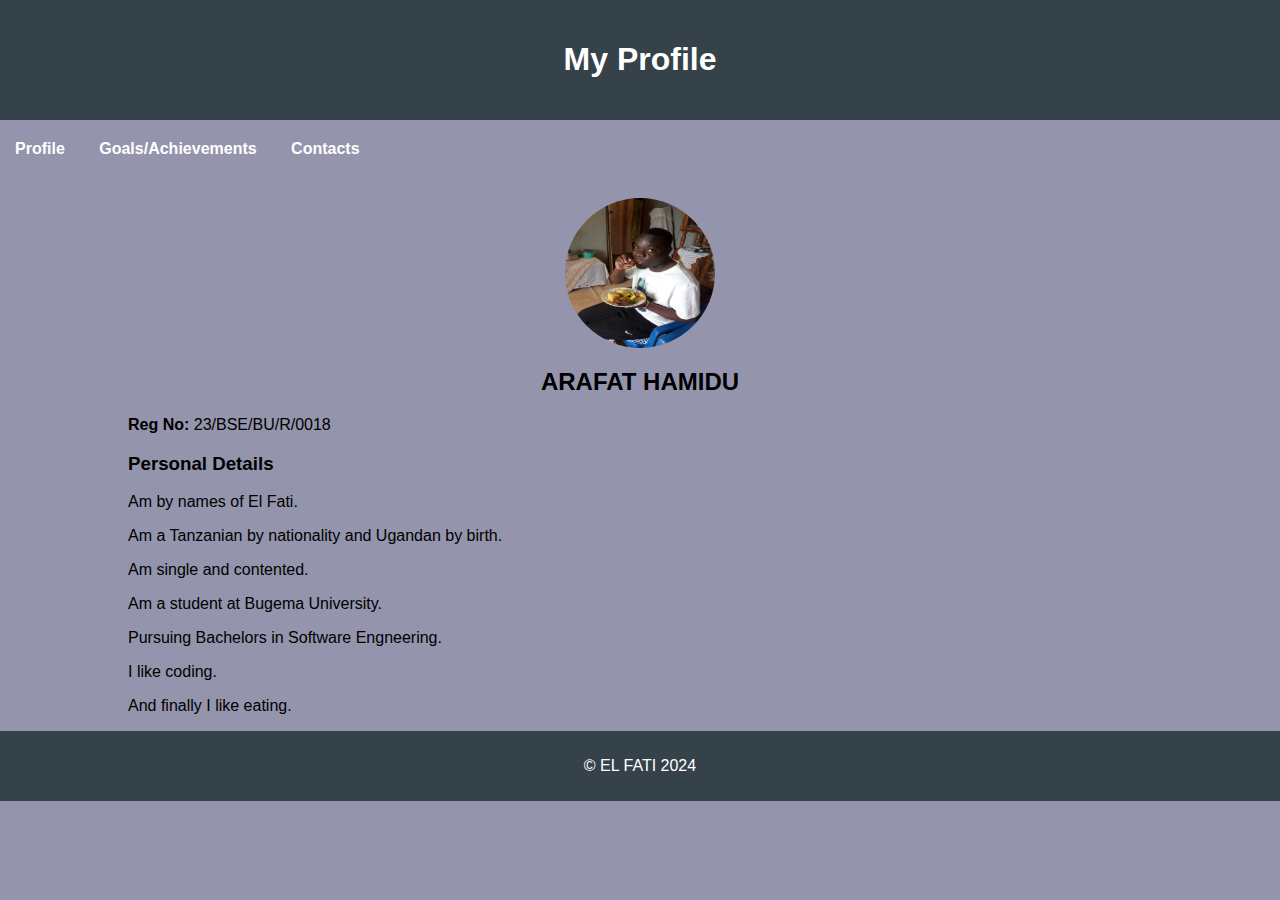
<file: index.html>
<!DOCTYPE html>
<html lang="en">
<head>
    <meta charset="UTF-8">
    <meta name="viewport" content="width=device-width, initial-scale=1.0">
    <link rel="stylesheet" href="mainstyles.css">
    <title>Profile Page</title>
    <style>
        img {
            border-radius: 50%;
            width: 150px;
            height: 150px;
            display: block;
            margin: 20px auto;
        }
    </style>
</head>
<body>
    <header>
        <h1>My Profile</h1>
    </header>
    <nav>
        <a href="index.html">Profile</a>
        <a href="goals.html">Goals/Achievements</a>
        <a href="contacts.html">Contacts</a>
    </nav>
    <div class="container">
        <img src="image.jpg" alt="Your Name">
        <h2 style="text-align: center;">ARAFAT HAMIDU</h2>
        <p><strong>Reg No:</strong> 23/BSE/BU/R/0018</p>
        <h3>Personal Details</h3>
        <p>Am by names of El Fati.</p>
        <p>Am a Tanzanian by nationality and Ugandan by birth.</p>
        <p>Am single and contented.</p>
        <p>Am a student at Bugema University.</p>
        <p>Pursuing Bachelors in Software Engneering.</p>
        <p>I like coding.</p>
        <p>And finally I like eating.</p>
    </div>
    <footer class="footer">
        <p>&copy; EL FATI 2024</p>
    </footer>
</body>
</html>
</file>
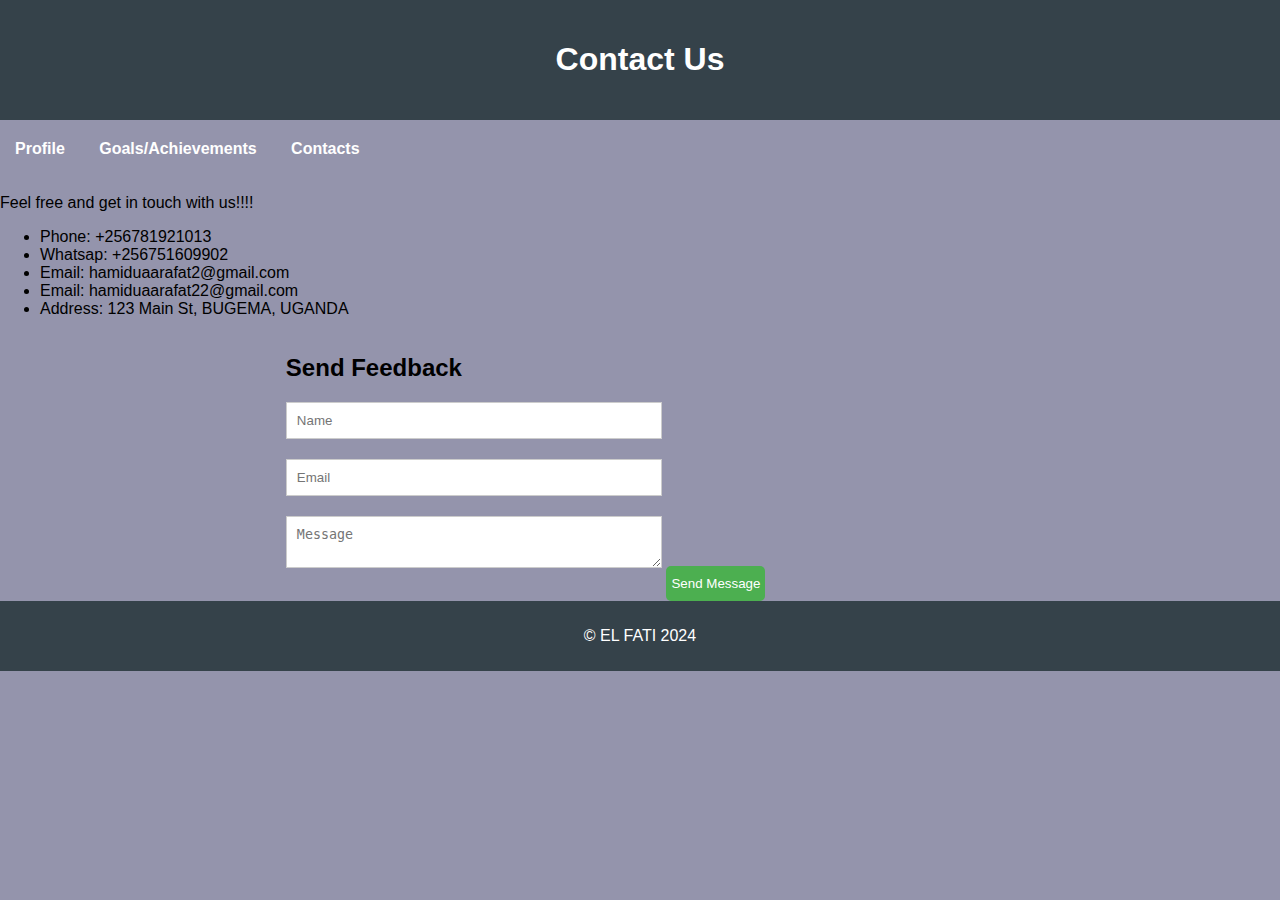
<file: contacts.html>
<!DOCTYPE html>
<html lang="en">
<head>
    <meta charset="UTF-8">
    <meta http-equiv="X-UA-Compatible" content="IE=edge">
    <meta name="viewport" content="width=device-width, initial-scale=1.0">
    <link rel="stylesheet" href="mainstyles.css">
    <title>Contacts</title>
</head>
<body>
    <header>
        <h1>Contact Us</h1>
    </header>
        <nav>
            <a href="index.html">Profile</a>
            <a href="goals.html">Goals/Achievements</a>
            <a href="contacts.html">Contacts</a>
        </nav>
        <div class="container"></div>
		<p>Feel free and get in touch with us!!!!</p>
<ul>
	<li>Phone: +256781921013</li>
    <li>Whatsap: +256751609902</li>
	<li>Email: hamiduaarafat2@gmail.com</li>
    <li>Email: hamiduaarafat22@gmail.com</li>
	<li>Address: 123 Main St, BUGEMA, UGANDA</li>
</ul>

		<div class="contact-form">
			<form>
                <h2> Send Feedback</h2>
				<input type="text" class="input-field" placeholder="Name" required>
				<input type="email" class="input-field" placeholder="Email" required>
				<textarea class="input-field" placeholder="Message" required></textarea>
				<button class="submit-btn">Send Message</button>
			</form>
		</div>
        
	</div>
    <footer class="footer">
        <p>&copy; EL FATI 2024</p>
    </footer>
</body>
</html>
</file>
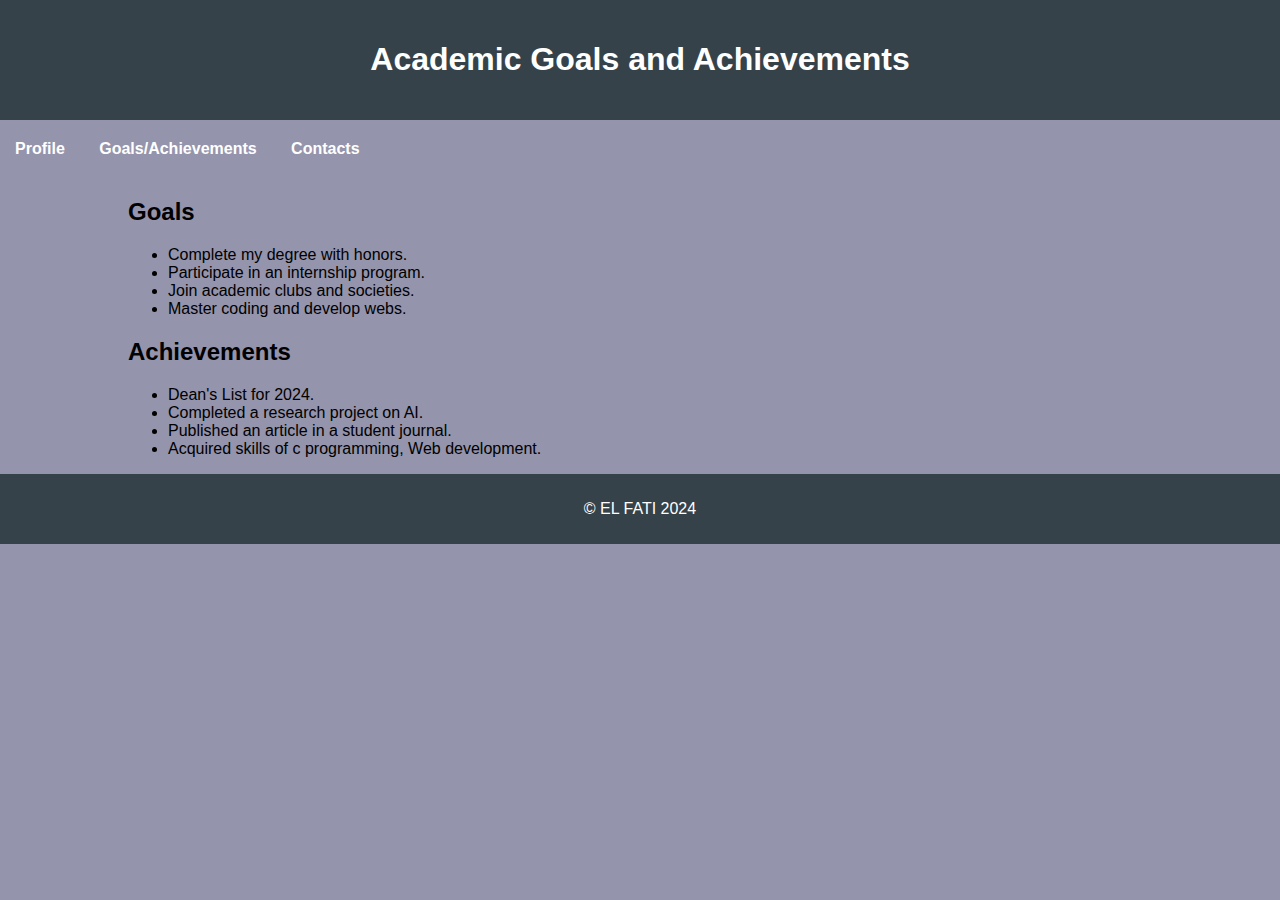
<file: goals.html>
<!DOCTYPE html>
<html lang="en">
<head>
    <meta charset="UTF-8">
    <meta name="viewport" content="width=device-width, initial-scale=1.0">
    <link rel="stylesheet" href="mainstyles.css">
    <title>Academic Goals/Achievements</title>
</head>
<body>
    <header>
        <h1>Academic Goals and Achievements</h1>
    </header>
    <nav>
        <a href="index.html">Profile</a>
        <a href="goals.html">Goals/Achievements</a>
        <a href="contacts.html">Contacts</a>
    </nav>
    <div class="container">
        <h2>Goals</h2>
        <ul>
            <li>Complete my degree with honors.</li>
            <li>Participate in an internship program.</li>
            <li>Join academic clubs and societies.</li>
            <li>Master coding and develop webs.</li>
        </ul>
        <h2>Achievements</h2>
        <ul>
            <li>Dean's List for 2024.</li>
            <li>Completed a research project on AI.</li>
            <li>Published an article in a student journal.</li>
            <li>Acquired skills of c programming, Web development.</li>
        </ul>
    </div>
    <footer class="footer">
        <p>&copy; EL FATI 2024</p>
    </footer>
</body>
</html>
</file>
<file: mainstyles.css>
body {
    font-family: Arial, sans-serif;
    margin: auto;
    padding: 0;
    background-color: rgb(148, 148, 172);
}

header {
    background-color: #35424a;
    color: white;
    padding: 20px 0;
    text-align: center;
}

nav {
    margin: 20px 0;
}

nav a {
    margin: 0 15px;
    color: white;
    text-decoration: none;
    font-weight: bold;
}

.container {
    width: 80%;
    margin: auto;
    overflow: hidden;
}

.footer {
    text-align: center;
    padding: 10px 0;
    background-color: #35424a;
    color: white;
    position: relative;
    bottom: 0;
}

.contact-form {
    display: flex;
    flex-direction: column;
    align-items: center;
}

.input-field {
    width: 50%;
    padding: 10px;
    margin-bottom: 20px;
    border: 1px solid #ccc;
}

.submit-btn {
    background-color: #4CAF50;
    color: #fff;
    padding: 10px 5px;
    border: none;
    border-radius: 5px;
    cursor: pointer;
}

.submit-btn:hover {
    background-color: #3e8e41;
}
</file>
